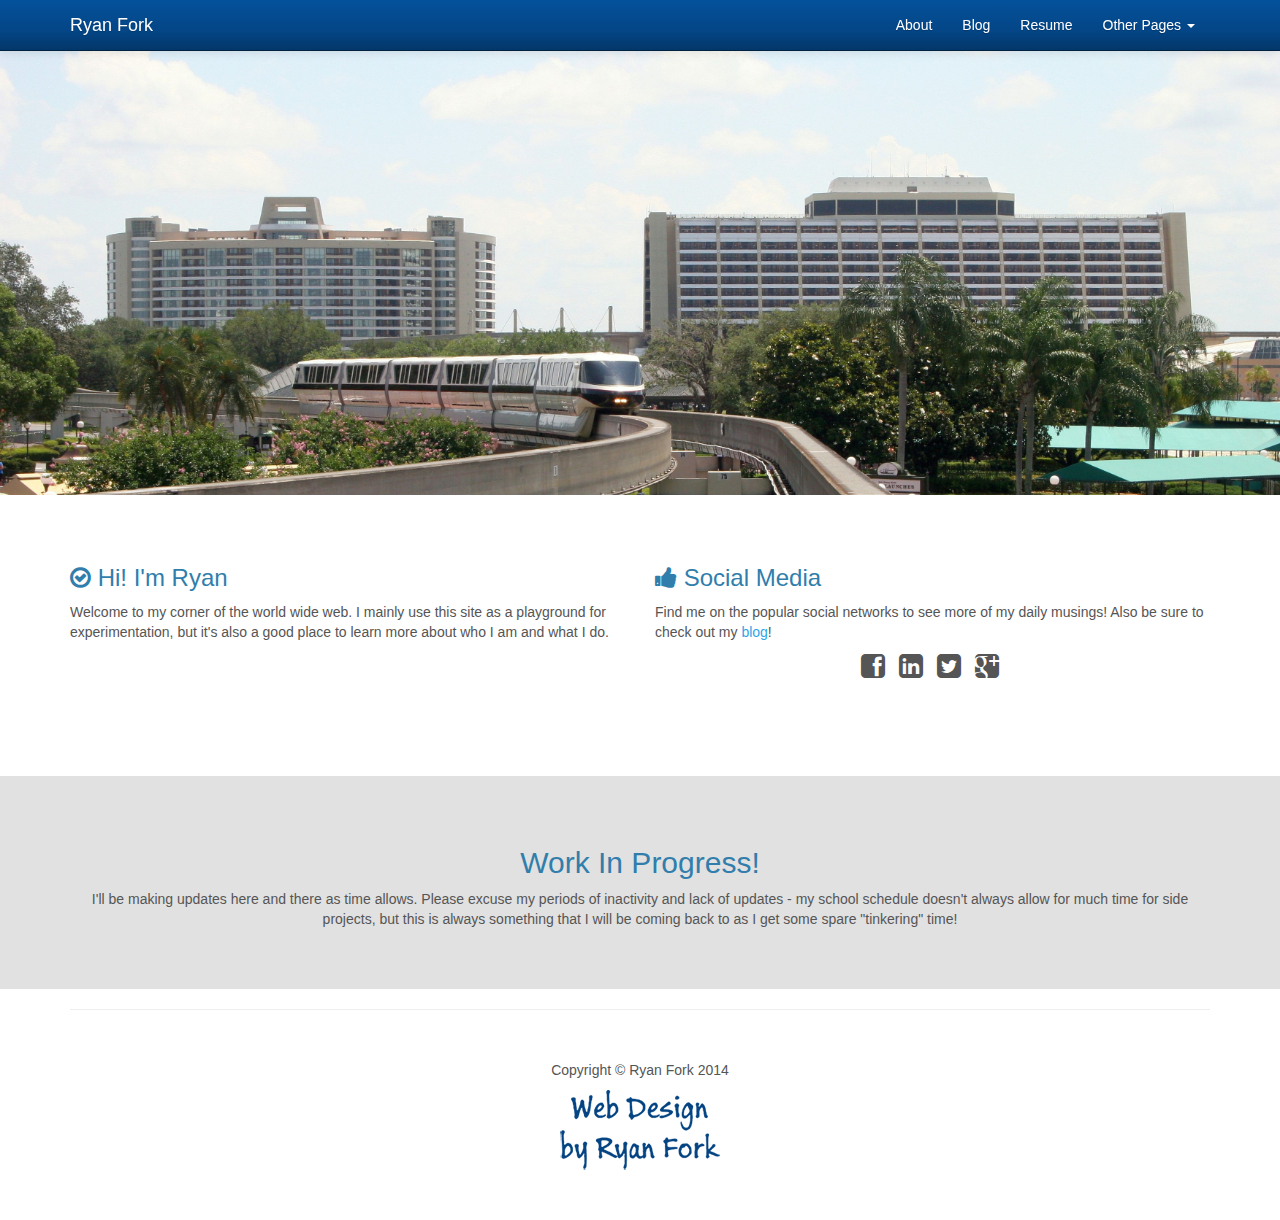
<file: index.html>
<!DOCTYPE html>
<html lang="en">
  <head>
    <meta charset="utf-8">
    <meta name="viewport" content="width=device-width, initial-scale=1.0">
    <meta name="description" content="">
    <meta name="author" content="">

    <title>ryanfork.com - The Home of Ryan Fork</title>

    <!-- Bootstrap core CSS -->
    <link href="css/bootstrap.css" rel="stylesheet">

    <!-- Add custom CSS here -->
    <link href="css/modern-business.css" rel="stylesheet">
    <link href="font-awesome/css/font-awesome.min.css" rel="stylesheet">
    <link rel="icon" type="image/png" href="http://www.ryanfork.com/icon.png">
  </head>

  <body>

    <nav class="navbar navbar-inverse navbar-fixed-top" role="navigation">
      <div class="container">
        <div class="navbar-header">
          <button type="button" class="navbar-toggle" data-toggle="collapse" data-target=".navbar-ex1-collapse">
            <span class="sr-only">Toggle navigation</span>
            <span class="icon-bar"></span>
            <span class="icon-bar"></span>
            <span class="icon-bar"></span>
          </button>
          <a class="navbar-brand" href="index.html">Ryan Fork</a>
        </div>

        <!-- Collect the nav links, forms, and other content for toggling -->
        <div class="collapse navbar-collapse navbar-ex1-collapse">
          <ul class="nav navbar-nav navbar-right">
            <li><a href="about.html">About</a></li>
            <li><a href="http://blog.ryanfork.com">Blog</a></li>
            <!--<li><a href="development.html">Development</a></li>-->
            <li><a href="resume.html">Resume</a></li>
            <li class="dropdown">
              <a href="#" class="dropdown-toggle" data-toggle="dropdown">Other Pages <b class="caret"></b></a>
              <ul class="dropdown-menu">
                <li><a href="contact.php">Contact</a></li>
              </ul>
            </li>
          </ul>
        </div><!-- /.navbar-collapse -->
      </div><!-- /.container -->
    </nav>
    
    <img class="img-responsive" src="img/mk_main.jpg">

    <div class="section">

      <div class="container">

        <div class="row">
          <div class="col-lg-6 col-md-6">
            <h3><i class="icon-ok-circle"></i> Hi! I'm Ryan</h3>
            <p>Welcome to my corner of the world wide web. I mainly use this site as a playground for experimentation, but it's also a good place to learn more about who I am and what I do.</p>
          </div>
          <div class="col-lg-6 col-md-6">
            <h3><i class="icon-thumbs-up"></i> Social Media</h3>
            <p>Find me on the popular social networks to see more of my daily musings! Also be sure to check out my <a href="http://blog.ryanfork.com">blog</a>!</p>
            <center><ul class="list-unstyled list-inline list-social-icons">
              <li class="tooltip-social facebook-link"><a href="http://www.facebook.com/ryan.fork" data-toggle="tooltip" data-placement="top" title="Facebook"><i class="icon-facebook-sign icon-2x"></i></a></li>
              <li class="tooltip-social linkedin-link"><a href="http://www.linkedin.com/in/ryanfork" data-toggle="tooltip" data-placement="top" title="LinkedIn"><i class="icon-linkedin-sign icon-2x"></i></a></li>
              <li class="tooltip-social twitter-link"><a href="http://www.twitter.com/ryanfork" data-toggle="tooltip" data-placement="top" title="Twitter"><i class="icon-twitter-sign icon-2x"></i></a></li>                
              <li class="tooltip-social google-plus-link"><a href="http://www.google.com/+RyanFork" data-toggle="tooltip" data-placement="top" title="Google+"><i class="icon-google-plus-sign icon-2x"></i></a></li></center>
            </ul>
          </div>
        </div><!-- /.row -->

      </div><!-- /.container -->

    </div><!-- /.section -->

    <div class="section-colored text-center">

      <div class="container">

        <div class="row">
          <div class="col-lg-12">
            <h2>Work In Progress!</h2>
            <p>I'll be making updates here and there as time allows. Please excuse my periods of inactivity and lack of updates - my school schedule doesn't always allow for much time for side projects, but this is always something that I will be coming back to as I get some spare "tinkering" time!</p>
          </div>
        </div><!-- /.row -->

      </div><!-- /.container -->

    </div><!-- /.section-colored -->

    <div class="container">

      <hr>

      <footer>
        <div class="row">
          <div class="col-lg-12">
            <center><p>Copyright &copy; Ryan Fork 2014</p></center>
            <center><img src="img/footer.png"></center>
          </div>
        </div>
      </footer>

    </div><!-- /.container -->

    <!-- Bootstrap core JavaScript -->
    <!-- Placed at the end of the document so the pages load faster -->
    <script src="js/jquery.js"></script>
    <script src="js/bootstrap.js"></script>
    <script src="js/modern-business.js"></script>
  </body>
</html>
</file>
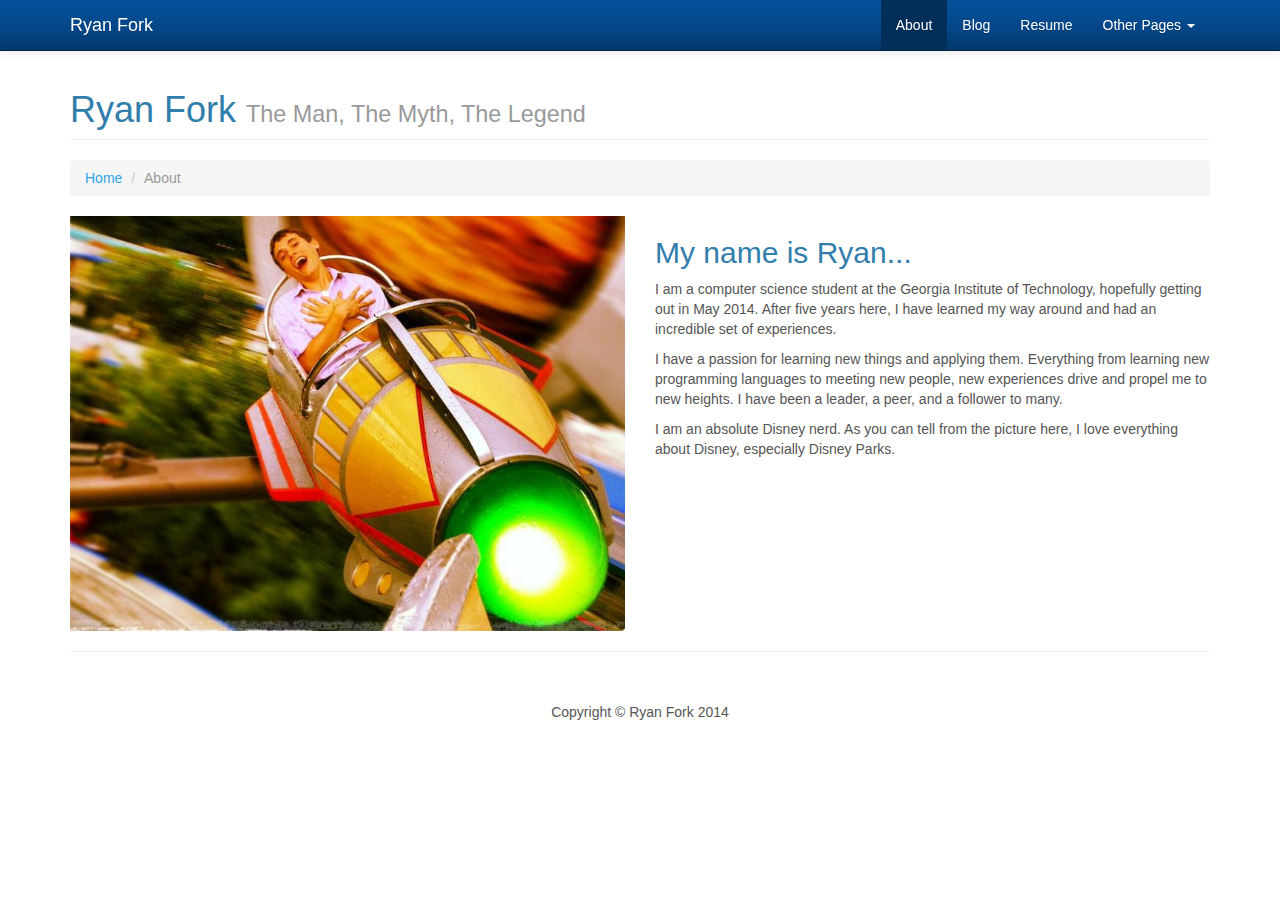
<file: about.html>
<!DOCTYPE html>
<html lang="en">
  <head>
    <meta charset="utf-8">
    <meta name="viewport" content="width=device-width, initial-scale=1.0">
    <meta name="description" content="">
    <meta name="author" content="">

    <title>ryanfork.com - The Home of Ryan Fork</title>

    <!-- Bootstrap core CSS -->
    <link href="css/bootstrap.css" rel="stylesheet">

    <!-- Add custom CSS here -->
    <link href="css/modern-business.css" rel="stylesheet">
    <link href="font-awesome/css/font-awesome.min.css" rel="stylesheet">
    <link rel="icon" type="image/png" href="http://www.ryanfork.com/icon.png">
  </head>

  <body>

    <nav class="navbar navbar-inverse navbar-fixed-top" role="navigation">
      <div class="container">
        <div class="navbar-header">
          <button type="button" class="navbar-toggle" data-toggle="collapse" data-target=".navbar-ex1-collapse">
            <span class="sr-only">Toggle navigation</span>
            <span class="icon-bar"></span>
            <span class="icon-bar"></span>
            <span class="icon-bar"></span>
          </button>
          <a class="navbar-brand" href="index.html">Ryan Fork</a>
        </div>

        <!-- Collect the nav links, forms, and other content for toggling -->
        <div class="collapse navbar-collapse navbar-ex1-collapse">
          <ul class="nav navbar-nav navbar-right">
            <li class="active"><a href="about.html">About</a></li>
            <li><a href="http://blog.ryanfork.com">Blog</a></li>
            <!--<li><a href="development.html">Development</a></li>-->
            <li><a href="resume.html">Resume</a></li>
            <li class="dropdown">
              <a href="#" class="dropdown-toggle" data-toggle="dropdown">Other Pages <b class="caret"></b></a>
              <ul class="dropdown-menu">
                <li><a href="contact.php">Contact</a></li>
                <!--
                <li><a href="full-width.html">Full Width Page</a></li>
                <li><a href="sidebar.html">Sidebar Page</a></li>
                <li><a href="faq.html">FAQ</a></li>
                <li><a href="404.html">404</a></li>
                <li><a href="pricing.html">Pricing Table</a></li>-->
              </ul>
            </li>
          </ul>
        </div><!-- /.navbar-collapse -->
      </div><!-- /.container -->
    </nav>

    <div class="container">

      <div class="row">

        <div class="col-lg-12">
          <h1 class="page-header">Ryan Fork <small>The Man, The Myth, The Legend</small></h1>
          <ol class="breadcrumb">
            <li><a href="index.html">Home</a></li>
            <li class="active">About</li>
          </ol>
        </div>

      </div>

      <div class="row">

        <div class="col-md-6">
          <img class="img-responsive" src="img/astro.jpg">
        </div>
        <div class="col-md-6">
          <h2>My name is Ryan...</h2>
          <p>I am a computer science student at the Georgia Institute of Technology, hopefully getting out in May 2014. After five years here, I have learned my way around and had an incredible set of experiences.</p>
          <p>I have a passion for learning new things and applying them. Everything from learning new programming languages to meeting new people, new experiences drive and propel me to new heights. I have been a leader, a peer, and a follower to many. </p>
          <p>I am an absolute Disney nerd. As you can tell from the picture here, I love everything about Disney, especially Disney Parks.</p>
        </div>

      </div>

    </div><!-- /.container -->

    <div class="container">

      <hr>

      <footer>
        <div class="row">
          <div class="col-lg-12">
            <center><p>Copyright &copy; Ryan Fork 2014</p></center>
          </div>
        </div>
      </footer>

    </div><!-- /.container -->

    <!-- Bootstrap core JavaScript -->
    <!-- Placed at the end of the document so the pages load faster -->
    <script src="js/jquery.js"></script>
    <script src="js/bootstrap.js"></script>
    <script src="js/modern-business.js"></script>
  </body>
</html>
</file>
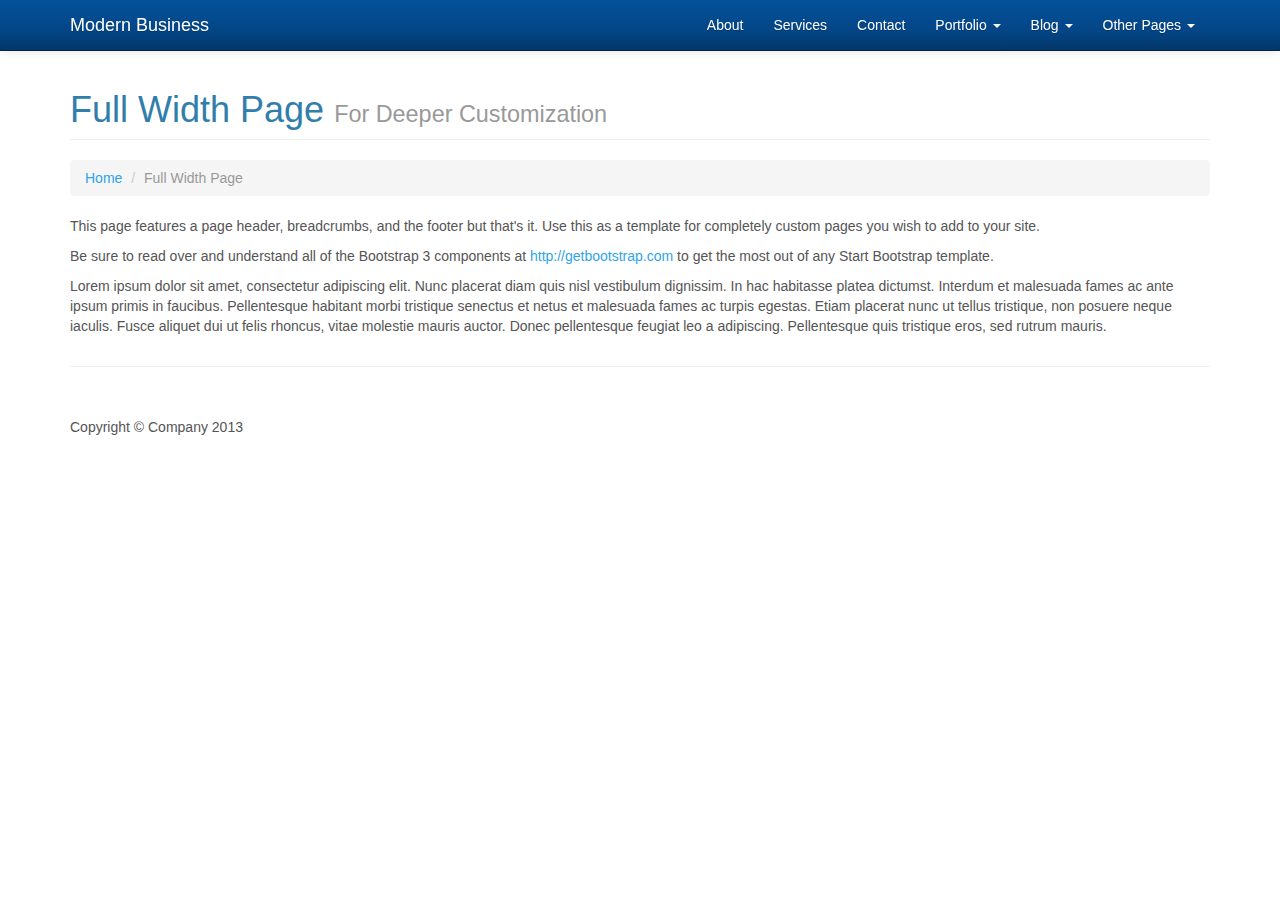
<file: full-width.html>
<!DOCTYPE html>
<html lang="en">
  <head>
    <meta charset="utf-8">
    <meta name="viewport" content="width=device-width, initial-scale=1.0">
    <meta name="description" content="">
    <meta name="author" content="">

    <title>Full Width Page - Modern Business - Start Bootstrap Template</title>

    <!-- Bootstrap core CSS -->
    <link href="css/bootstrap.css" rel="stylesheet">

    <!-- Add custom CSS here -->
    <link href="css/modern-business.css" rel="stylesheet">
    <link href="font-awesome/css/font-awesome.min.css" rel="stylesheet">
  </head>

  <body>

    <nav class="navbar navbar-inverse navbar-fixed-top" role="navigation">
      <div class="container">
        <div class="navbar-header">
          <button type="button" class="navbar-toggle" data-toggle="collapse" data-target=".navbar-ex1-collapse">
            <span class="sr-only">Toggle navigation</span>
            <span class="icon-bar"></span>
            <span class="icon-bar"></span>
            <span class="icon-bar"></span>
          </button>
          <a class="navbar-brand" href="index.html">Modern Business</a>
        </div>

        <!-- Collect the nav links, forms, and other content for toggling -->
        <div class="collapse navbar-collapse navbar-ex1-collapse">
          <ul class="nav navbar-nav navbar-right">
            <li><a href="about.html">About</a></li>
            <li><a href="services.html">Services</a></li>
            <li><a href="contact.php">Contact</a></li>
            <li class="dropdown">
              <a href="#" class="dropdown-toggle" data-toggle="dropdown">Portfolio <b class="caret"></b></a>
              <ul class="dropdown-menu">
                <li><a href="portfolio-1-col.html">1 Column Portfolio</a></li>
                <li><a href="portfolio-2-col.html">2 Column Portfolio</a></li>
                <li><a href="portfolio-3-col.html">3 Column Portfolio</a></li>
                <li><a href="portfolio-4-col.html">4 Column Portfolio</a></li>
                <li><a href="portfolio-item.html">Single Portfolio Item</a></li>
              </ul>
            </li>
            <li class="dropdown">
              <a href="#" class="dropdown-toggle" data-toggle="dropdown">Blog <b class="caret"></b></a>
              <ul class="dropdown-menu">
                <li><a href="blog-home-1.html">Blog Home 1</a></li>
                <li><a href="blog-home-2.html">Blog Home 2</a></li>
                <li><a href="blog-post.html">Blog Post</a></li>
              </ul>
            </li>
            <li class="dropdown">
              <a href="#" class="dropdown-toggle" data-toggle="dropdown">Other Pages <b class="caret"></b></a>
              <ul class="dropdown-menu">
                <li class="active"><a href="full-width.html">Full Width Page</a></li>
                <li><a href="sidebar.html">Sidebar Page</a></li>
                <li><a href="faq.html">FAQ</a></li>
                <li><a href="404.html">404</a></li>
                <li><a href="pricing.html">Pricing Table</a></li>
              </ul>
            </li>
          </ul>
        </div><!-- /.navbar-collapse -->
      </div><!-- /.container -->
    </nav>

    <div class="container">

      <div class="row">

        <div class="col-lg-12">
          <h1 class="page-header">Full Width Page <small>For Deeper Customization</small></h1>
          <ol class="breadcrumb">
            <li><a href="index.html">Home</a></li>
            <li class="active">Full Width Page</li>
          </ol>
        </div>

      </div>

      <div class="row">

        <div class="col-lg-12">
          <p>This page features a page header, breadcrumbs, and the footer but that's it. Use this as a template for completely custom pages you wish to add to your site.</p>
          <p>Be sure to read over and understand all of the Bootstrap 3 components at <a href="http://getbootstrap.com">http://getbootstrap.com</a> to get the most out of any Start Bootstrap template.</p>
          <p>Lorem ipsum dolor sit amet, consectetur adipiscing elit. Nunc placerat diam quis nisl vestibulum dignissim. In hac habitasse platea dictumst. Interdum et malesuada fames ac ante ipsum primis in faucibus. Pellentesque habitant morbi tristique senectus et netus et malesuada fames ac turpis egestas. Etiam placerat nunc ut tellus tristique, non posuere neque iaculis. Fusce aliquet dui ut felis rhoncus, vitae molestie mauris auctor. Donec pellentesque feugiat leo a adipiscing. Pellentesque quis tristique eros, sed rutrum mauris.</p>
        </div>

      </div>

    </div><!-- /.container -->

    <div class="container">

      <hr>

      <footer>
        <div class="row">
          <div class="col-lg-12">
            <p>Copyright &copy; Company 2013</p>
          </div>
        </div>
      </footer>

    </div><!-- /.container -->

    <!-- Bootstrap core JavaScript -->
    <!-- Placed at the end of the document so the pages load faster -->
    <script src="js/jquery.js"></script>
    <script src="js/bootstrap.js"></script>
    <script src="js/modern-business.js"></script>
  </body>
</html>
</file>
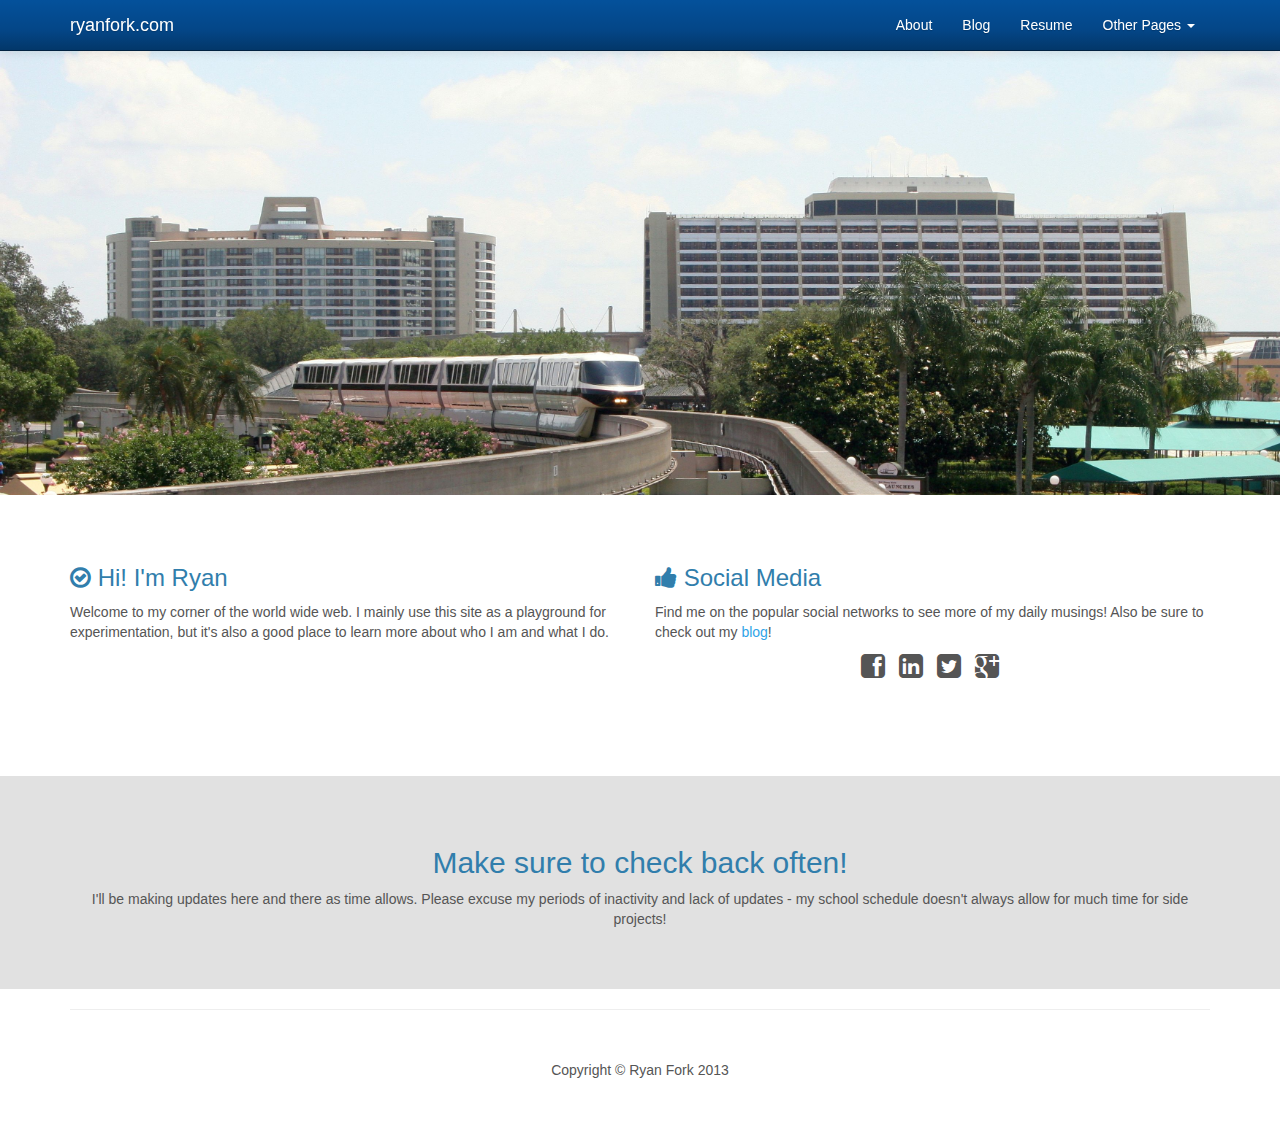
<file: index2.html>
<!DOCTYPE html>
<html lang="en">
  <head>
    <meta charset="utf-8">
    <meta name="viewport" content="width=device-width, initial-scale=1.0">
    <meta name="description" content="">
    <meta name="author" content="">

    <title>ryanfork.com - The Home of Ryan Fork</title>

    <!-- Bootstrap core CSS -->
    <link href="css/bootstrap.css" rel="stylesheet">

    <!-- Add custom CSS here -->
    <link href="css/modern-business.css" rel="stylesheet">
    <link href="font-awesome/css/font-awesome.min.css" rel="stylesheet">
    <link rel="icon" type="image/png" href="http://www.ryanfork.com/icon.png">
  </head>

  <body>

    <nav class="navbar navbar-inverse navbar-fixed-top" role="navigation">
      <div class="container">
        <div class="navbar-header">
          <button type="button" class="navbar-toggle" data-toggle="collapse" data-target=".navbar-ex1-collapse">
            <span class="sr-only">Toggle navigation</span>
            <span class="icon-bar"></span>
            <span class="icon-bar"></span>
            <span class="icon-bar"></span>
          </button>
          <a class="navbar-brand" href="index.html">ryanfork.com</a>
        </div>

        <!-- Collect the nav links, forms, and other content for toggling -->
        <div class="collapse navbar-collapse navbar-ex1-collapse">
          <ul class="nav navbar-nav navbar-right">
            <li><a href="about.html">About</a></li>
            <li><a href="http://blog.ryanfork.com">Blog</a></li>
            <!--<li><a href="development.html">Development</a></li>-->
            <li><a href="resume.html">Resume</a></li>
            <li class="dropdown">
              <a href="#" class="dropdown-toggle" data-toggle="dropdown">Other Pages <b class="caret"></b></a>
              <ul class="dropdown-menu">
                <li><a href="contact.php">Contact</a></li>
                <!--
                <li><a href="full-width.html">Full Width Page</a></li>
                <li><a href="sidebar.html">Sidebar Page</a></li>
                <li><a href="faq.html">FAQ</a></li>
                <li><a href="404.html">404</a></li>
                <li><a href="pricing.html">Pricing Table</a></li>-->
              </ul>
            </li>
          </ul>
        </div><!-- /.navbar-collapse -->
      </div><!-- /.container -->
    </nav>
    
    <img class="img-responsive" src="img/mk_main.jpg">

    <div class="section">

      <div class="container">

        <div class="row">
          <div class="col-lg-6 col-md-6">
            <h3><i class="icon-ok-circle"></i> Hi! I'm Ryan</h3>
            <p>Welcome to my corner of the world wide web. I mainly use this site as a playground for experimentation, but it's also a good place to learn more about who I am and what I do.</p>
          </div>
          <!--
          <div class="col-lg-4 col-md-4">
            <h3><i class="icon-pencil"></i> Ready to Style &amp; Edit</h3>
            <p>Your ready to go with this pre-built page structure, now all you need to do is add your own custom stylings! You can see some free themes over at <a href="http://bootswatch.com">Bootswatch</a>, or come up with your own using <a href="http://getbootstrap.com/customize/">the Bootstrap customizer</a>!</p>
          </div>-->
          <div class="col-lg-6 col-md-6">
            <h3><i class="icon-thumbs-up"></i> Social Media</h3>
            <p>Find me on the popular social networks to see more of my daily musings! Also be sure to check out my <a href="http://blog.ryanfork.com">blog</a>!</p>
            <center><ul class="list-unstyled list-inline list-social-icons">
              <li class="tooltip-social facebook-link"><a href="http://www.facebook.com/ryan.fork" data-toggle="tooltip" data-placement="top" title="Facebook"><i class="icon-facebook-sign icon-2x"></i></a></li>
              <li class="tooltip-social linkedin-link"><a href="http://www.linkedin.com/in/ryanfork" data-toggle="tooltip" data-placement="top" title="LinkedIn"><i class="icon-linkedin-sign icon-2x"></i></a></li>
              <li class="tooltip-social twitter-link"><a href="http://www.twitter.com/ryanfork" data-toggle="tooltip" data-placement="top" title="Twitter"><i class="icon-twitter-sign icon-2x"></i></a></li>
              <li class="tooltip-social google-plus-link"><a href="http://www.google.com/+RyanFork" data-toggle="tooltip" data-placement="top" title="Google+"><i class="icon-google-plus-sign icon-2x"></i></a></li></center>
            </ul>
          </div>
        </div><!-- /.row -->

      </div><!-- /.container -->

    </div><!-- /.section -->

    <div class="section-colored text-center">

      <div class="container">

        <div class="row">
          <div class="col-lg-12">
            <h2>Make sure to check back often!</h2>
            <p>I'll be making updates here and there as time allows. Please excuse my periods of inactivity and lack of updates - my school schedule doesn't always allow for much time for side projects!</p>
          </div>
        </div><!-- /.row -->

      </div><!-- /.container -->

    </div><!-- /.section-colored -->

    <div class="container">

      <hr>

      <footer>
        <div class="row">
          <div class="col-lg-12">
            <center><p>Copyright &copy; Ryan Fork 2013</p></center>
          </div>
        </div>
      </footer>

    </div><!-- /.container -->

    <!-- Bootstrap core JavaScript -->
    <!-- Placed at the end of the document so the pages load faster -->
    <script src="js/jquery.js"></script>
    <script src="js/bootstrap.js"></script>
    <script src="js/modern-business.js"></script>
  </body>
</html>
</file>
<file: css/modern-business.css>
/* 
Custom CSS for...
'Modern Business' HTML Theme by Start Bootstrap

All Start Bootstrap themes are licensed under Apache 2.0. 
For more info and more free Bootstrap 3 HTML themes, visit http://startbootstrap.com!
*/

/* Global Styles */

html, body {
  height:100%;
}

body {
  padding-top: 50px; /* body padding for fixed top nav */
}

.img-home-portfolio,
.img-customer,
.portfolio-item {
  margin-bottom: 30px;
}

.tab-pane {
  margin-top: 15px;
}


/* Page Sections */
.section,
.section-colored {
  padding: 50px 0;
}

.section-colored {
  background-color: #e1e1e1; /* change this to change the background color of a colored section */
}

.sidebar {
  margin-top: 40px;
}

.sidebar ul {
  border-radius: 5px;
  padding: 5px;
  border: 1px solid #cccccc;
}


/* Half Page Height Carousel Customization */
.carousel {
  height: 50%;
}

.item,
.active,
.carousel-inner {
  height: 100%;
}

.fill {
  width: 100%;
  height: 100%;
  background-position: center;
  background-size: cover;
}

/* Social Icons Styles */
.list-social-icons {
  margin-bottom: 45px;
}

.tooltip-social a {
  text-decoration: none;
  color: inherit;
}

.facebook-link a:hover {
  color: #3b5998;
}

.linkedin-link a:hover {
  color: #007fb1;
}

.twitter-link a:hover {
  color: #39a9e0;
}

.google-plus-link a:hover {
  color: #d14836;
}

/* Service Page Styles */
.service-icon {
  font-size: 50px;
}

/* 404 Page Styles */
.error-404 {
  font-size: 8em;
}

/* Pricing Page Styles */
.price {
  font-size: 4em;
}

.price-cents {
  vertical-align: super;
  font-size: 50%;
}

.price-month {
  font-size: 35%;
  font-style: italic;
}

/* Footer Styles */
footer {
  margin: 50px 0;
}

/* Responsive Styles */
@media (max-width: 767px) {

.carousel {
  height: 70%; /* increases the carousel height so it looks good on phones */
}

}
</file>
